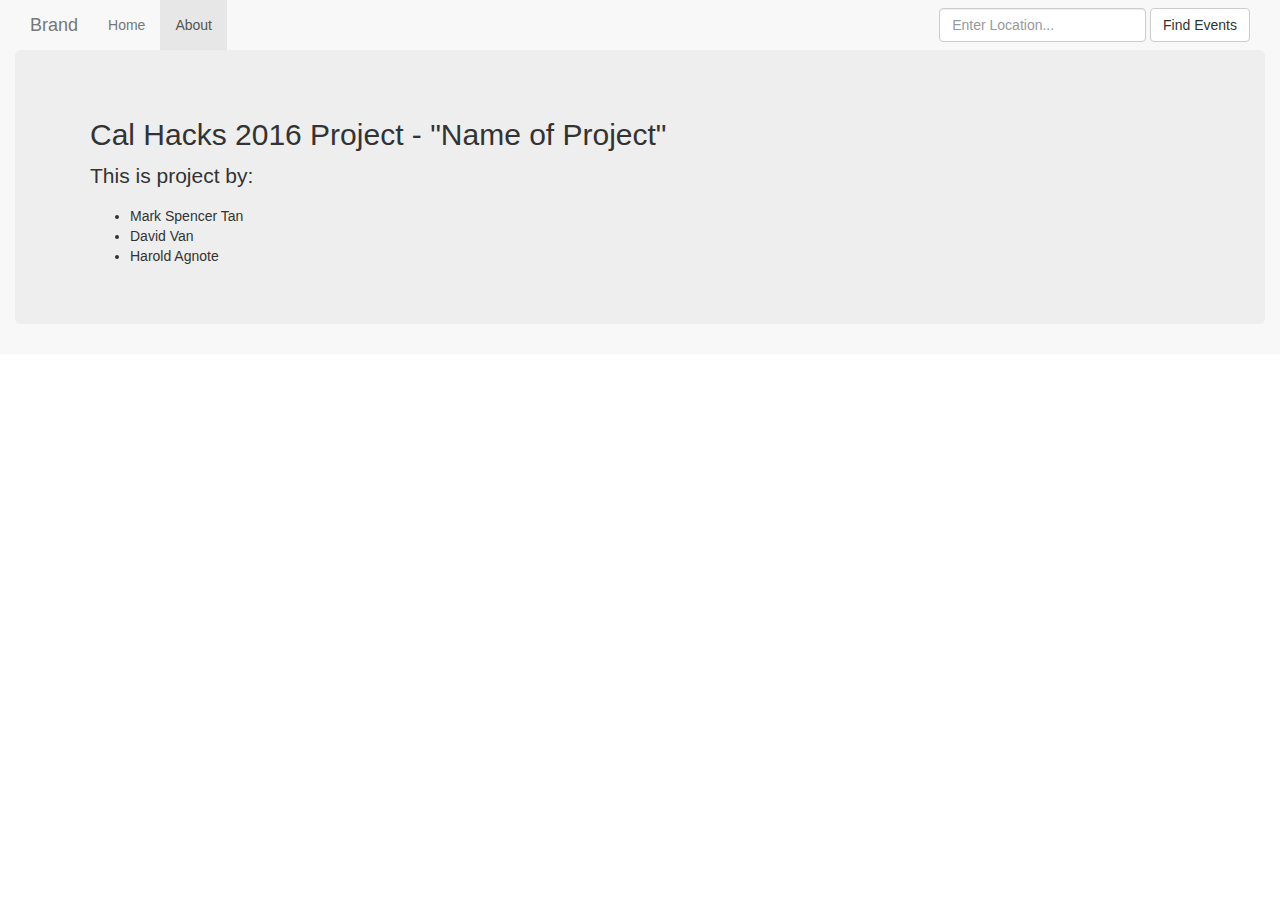
<file: about.html>
<!doctype html>
<html>
<head>
    <link rel = "stylesheet" href = "css/bootstrap.min.css">
    <script src = "js/jquery-3.1.1.min.js"></script>
    <script src = "js/bootstrap.min.js"></script>
</head>

<body>

<nav class = "navbar-default">
    <div class = "container-fluid">
        <div class = "navbar-header">
            <a class ="navbar-brand" href="index.html">Brand</a>
        </div>

        <div class = "collapse navbar-collapse" id = "bs-example-navbar-collapse-1">
            <ul class = "nav navbar-nav">
                <li><a href = "index.html">Home</a></li>
                <li class = "active"><a href = "about.html">About</a></li>
                <li></li>
            </ul>
            <form class = "navbar-form navbar-right">
                <div class = "form-group">
                    <input type = "text" class = "form-control" placeholder="Enter Location...">
                </div>
                <button class = "btn btn-default" type = "button">Find Events</button>
            </form>
        </div>

        <div class = "jumbotron">
            <div class = "container">
                <h2>
                    Cal Hacks 2016 Project - "Name of Project"
                </h2>
                <p>
                    This is project by:
                </p>
                    <ul>
                        <li>Mark Spencer Tan</li>
                        <li>David Van</li>
                        <li>Harold Agnote</li>
                    </ul>
            </div>
        </div>

    </div>
</nav>

</body>
</html>
</file>
